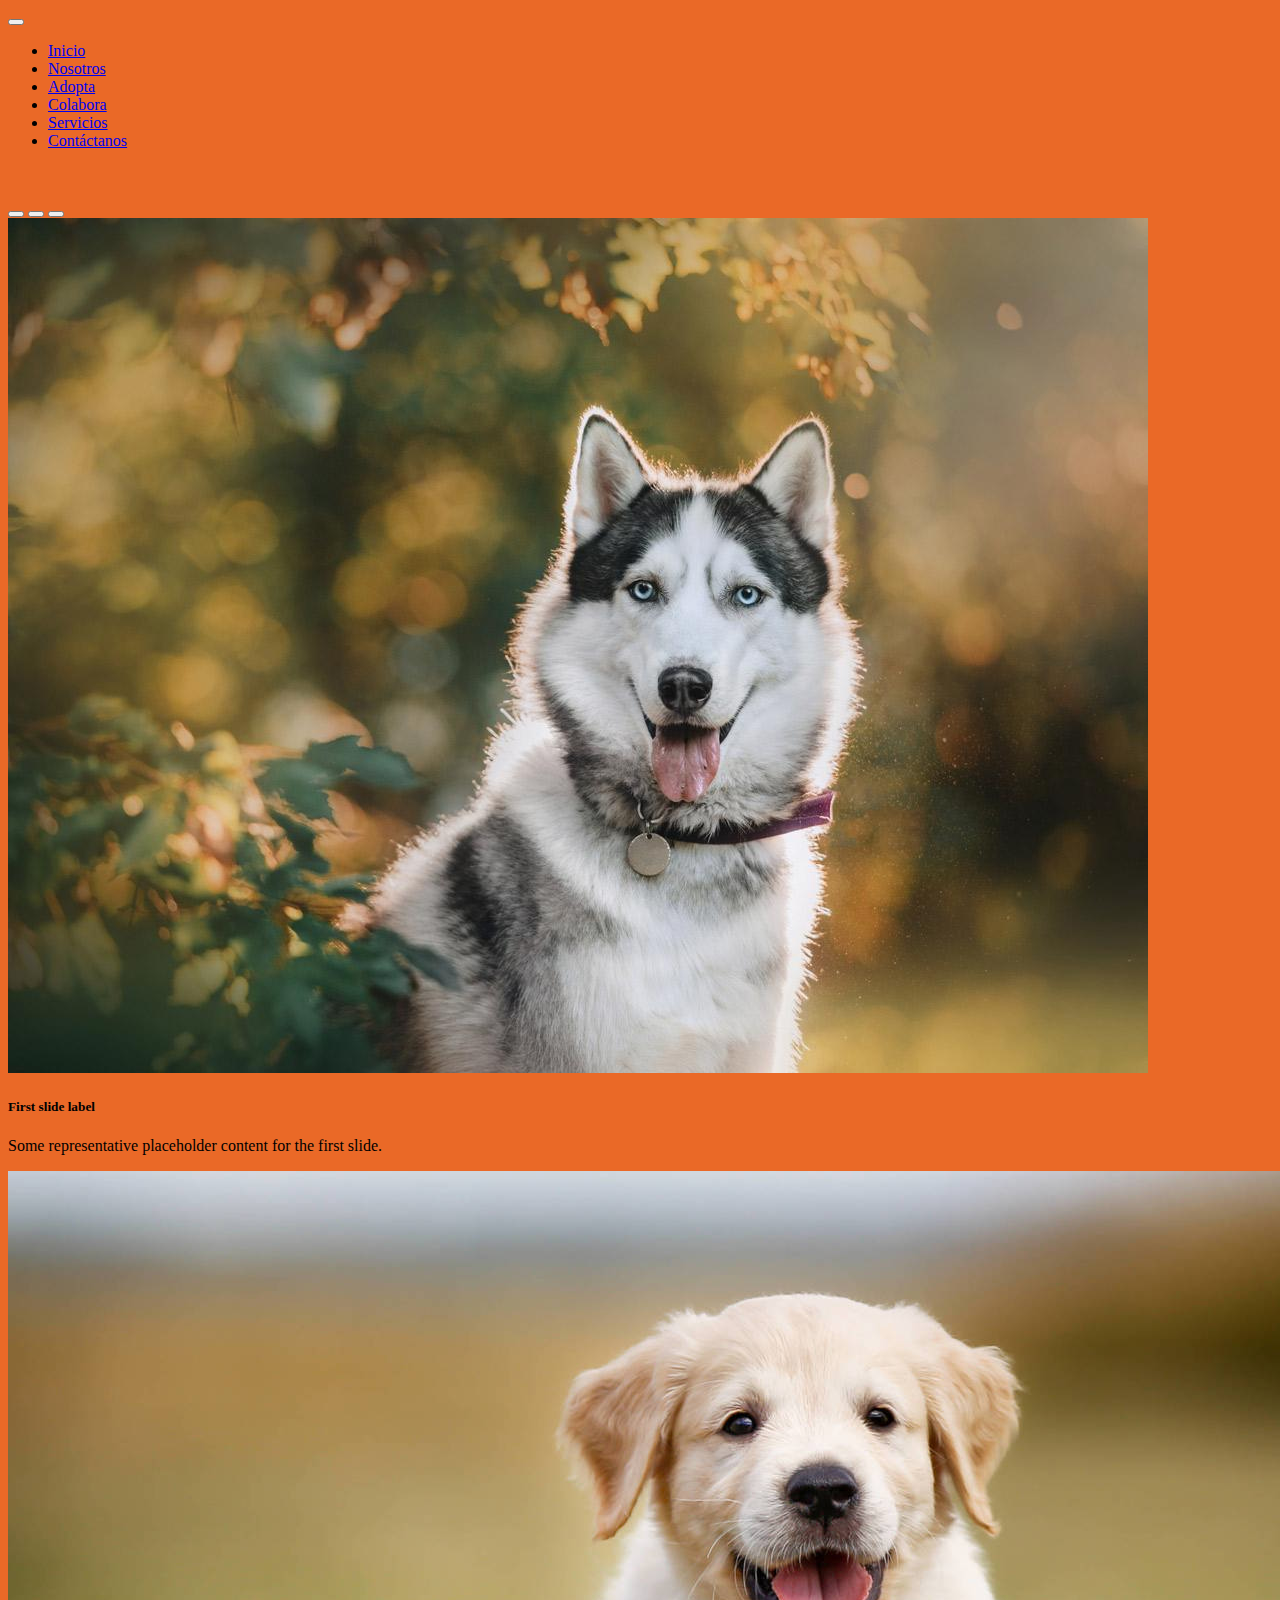
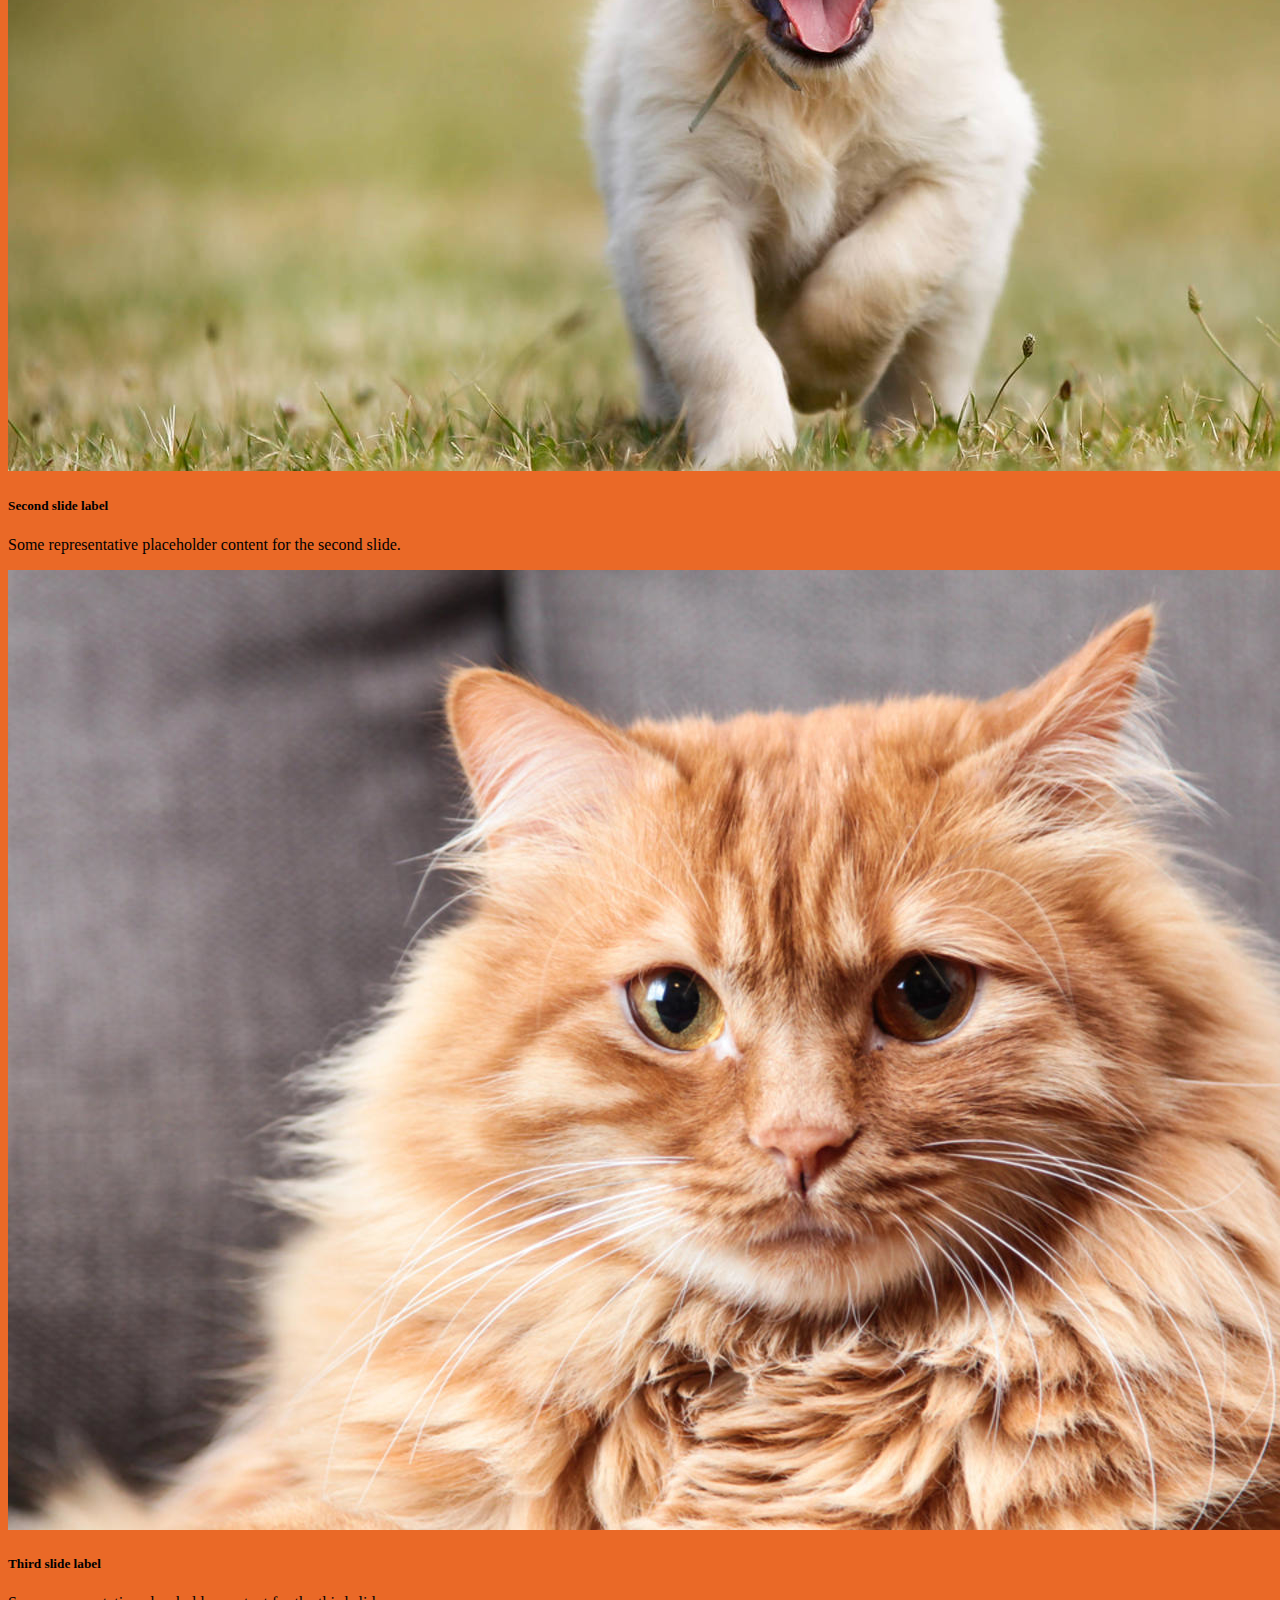
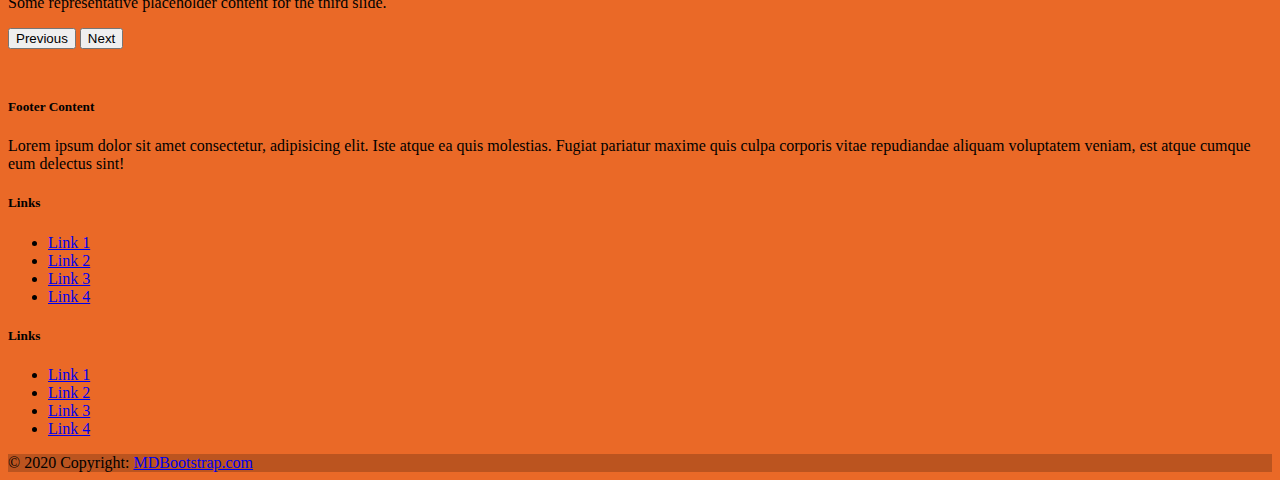
<file: index.html>
<!DOCTYPE html>
<html lang="es-CL">

<head>
    <meta charset="UTF-8">
    <meta http-equiv="X-UA-Compatible" content="IE=edge">
    <meta name="viewport" content="width=device-width, initial-scale=1.0">
    <link href="https://cdn.jsdelivr.net/npm/bootstrap@5.0.0-beta3/dist/css/bootstrap.min.css" rel="stylesheet" integrity="sha384-eOJMYsd53ii+scO/bJGFsiCZc+5NDVN2yr8+0RDqr0Ql0h+rP48ckxlpbzKgwra6" crossorigin="anonymous">
    <link rel="stylesheet" href="styles.css" type="text/css">
    <title>Ayuda un peludo</title>

</head>
<div class="container-fluid ">
    <nav class="navbar navbar-expand-lg navbar-light bg-light ">

        <button class="navbar-toggler" type="button" data-bs-toggle="collapse" data-bs-target="#navbarNav" aria-controls="navbarNav" aria-expanded="false" aria-label="Toggle navigation">
            <span class="navbar-toggler-icon"></span>
        </button>

        <div class="collapse navbar-collapse justify-content-end" id="navbarNav">
            <ul class="navbar-nav ">
                <li class="nav-item">
                    <a class="nav-link " aria-current="page" href="#">Inicio</a>
                </li>
                <li class="nav-item">
                    <a class="nav-link" href="#">Nosotros</a>
                </li>
                <li class="nav-item">
                    <a class="nav-link" href="#">Adopta</a>
                </li>
                <li class="nav-item">
                    <a class="nav-link " href="#">Colabora</a>
                </li>
                <li class="nav-item">
                    <a class="nav-link " href="#">Servicios</a>
                </li>
                <li class="nav-item">
                    <a class="nav-link " href="#">Contáctanos</a>
                </li>
            </ul>
        </div>
    </nav>
</div>


<body>
    <div class="container-fluid ca-margenes ">
        <div class="row ">

            <div id="carouselExampleCaptions" class="carousel slide " data-bs-ride="carousel">
                <div class="carousel-indicators">
                    <button type="button" data-bs-target="#carouselExampleCaptions" data-bs-slide-to="0" class="active" aria-current="true" aria-label="Slide 1"></button>
                    <button type="button" data-bs-target="#carouselExampleCaptions" data-bs-slide-to="1" aria-label="Slide 2"></button>
                    <button type="button" data-bs-target="#carouselExampleCaptions" data-bs-slide-to="2" aria-label="Slide 3"></button>
                </div>
                <div class="carousel-inner ">
                    <div class="carousel-item active">
                        <img src="imagenes/husky-siberiano-bosque.jpg" class="d-block w-100 " alt="...">
                        <div class="carousel-caption d-none d-md-block">
                            <h5>First slide label</h5>
                            <p>Some representative placeholder content for the first slide.</p>
                        </div>
                    </div>
                    <div class="carousel-item">
                        <img src="imagenes/perro-2.jpg" class="d-block w-100 " alt="...">
                        <div class="carousel-caption d-none d-md-block">
                            <h5>Second slide label</h5>
                            <p>Some representative placeholder content for the second slide.</p>
                        </div>
                    </div>
                    <div class="carousel-item">
                        <img src="imagenes/gato-1.jpg" class="d-block w-100 " alt="...">
                        <div class="carousel-caption d-none d-md-block">
                            <h5>Third slide label</h5>
                            <p>Some representative placeholder content for the third slide.</p>
                        </div>
                    </div>
                </div>
                <button class="carousel-control-prev" type="button" data-bs-target="#carouselExampleCaptions" data-bs-slide="prev">
                  <span class="carousel-control-prev-icon" aria-hidden="true"></span>
                  <span class="visually-hidden">Previous</span>
                </button>
                <button class="carousel-control-next" type="button" data-bs-target="#carouselExampleCaptions" data-bs-slide="next">
                  <span class="carousel-control-next-icon" aria-hidden="true"></span>
                  <span class="visually-hidden">Next</span>
                </button>
            </div>
        </div>
    </div>



    <script src="https://cdn.jsdelivr.net/npm/bootstrap@5.0.0-beta3/dist/js/bootstrap.bundle.min.js" integrity="sha384-JEW9xMcG8R+pH31jmWH6WWP0WintQrMb4s7ZOdauHnUtxwoG2vI5DkLtS3qm9Ekf" crossorigin="anonymous"></script>
</body>

<!-- Footer -->
<div class="container-fluid">
    <footer class="bg-light text-center text-lg-start">
        <!-- Grid container -->
        <div class="container p-4">
            <!--Grid row-->
            <div class="row">
                <!--Grid column-->
                <div class="col-lg-6 col-md-12 mb-4 mb-md-0">
                    <h5 class="text-uppercase">Footer Content</h5>

                    <p>
                        Lorem ipsum dolor sit amet consectetur, adipisicing elit. Iste atque ea quis molestias. Fugiat pariatur maxime quis culpa corporis vitae repudiandae aliquam voluptatem veniam, est atque cumque eum delectus sint!
                    </p>
                </div>
                <!--Grid column-->

                <!--Grid column-->
                <div class="col-lg-3 col-md-6 mb-4 mb-md-0">
                    <h5 class="text-uppercase">Links</h5>

                    <ul class="list-unstyled mb-0">
                        <li>
                            <a href="#!" class="text-dark">Link 1</a>
                        </li>
                        <li>
                            <a href="#!" class="text-dark">Link 2</a>
                        </li>
                        <li>
                            <a href="#!" class="text-dark">Link 3</a>
                        </li>
                        <li>
                            <a href="#!" class="text-dark">Link 4</a>
                        </li>
                    </ul>
                </div>
                <!--Grid column-->

                <!--Grid column-->
                <div class="col-lg-3 col-md-6 mb-4 mb-md-0">
                    <h5 class="text-uppercase mb-0">Links</h5>

                    <ul class="list-unstyled">
                        <li>
                            <a href="#!" class="text-dark">Link 1</a>
                        </li>
                        <li>
                            <a href="#!" class="text-dark">Link 2</a>
                        </li>
                        <li>
                            <a href="#!" class="text-dark">Link 3</a>
                        </li>
                        <li>
                            <a href="#!" class="text-dark">Link 4</a>
                        </li>
                    </ul>
                </div>
                <!--Grid column-->
            </div>
            <!--Grid row-->
        </div>
        <!-- Grid container -->

        <!-- Copyright -->
        <div class="text-center p-3" style="background-color: rgba(0, 0, 0, 0.2);">
            © 2020 Copyright:
            <a class="text-dark" href="https://mdbootstrap.com/">MDBootstrap.com</a>
        </div>
        <!-- Copyright -->
    </footer>
</div>
<!-- Footer -->

</html>
</file>
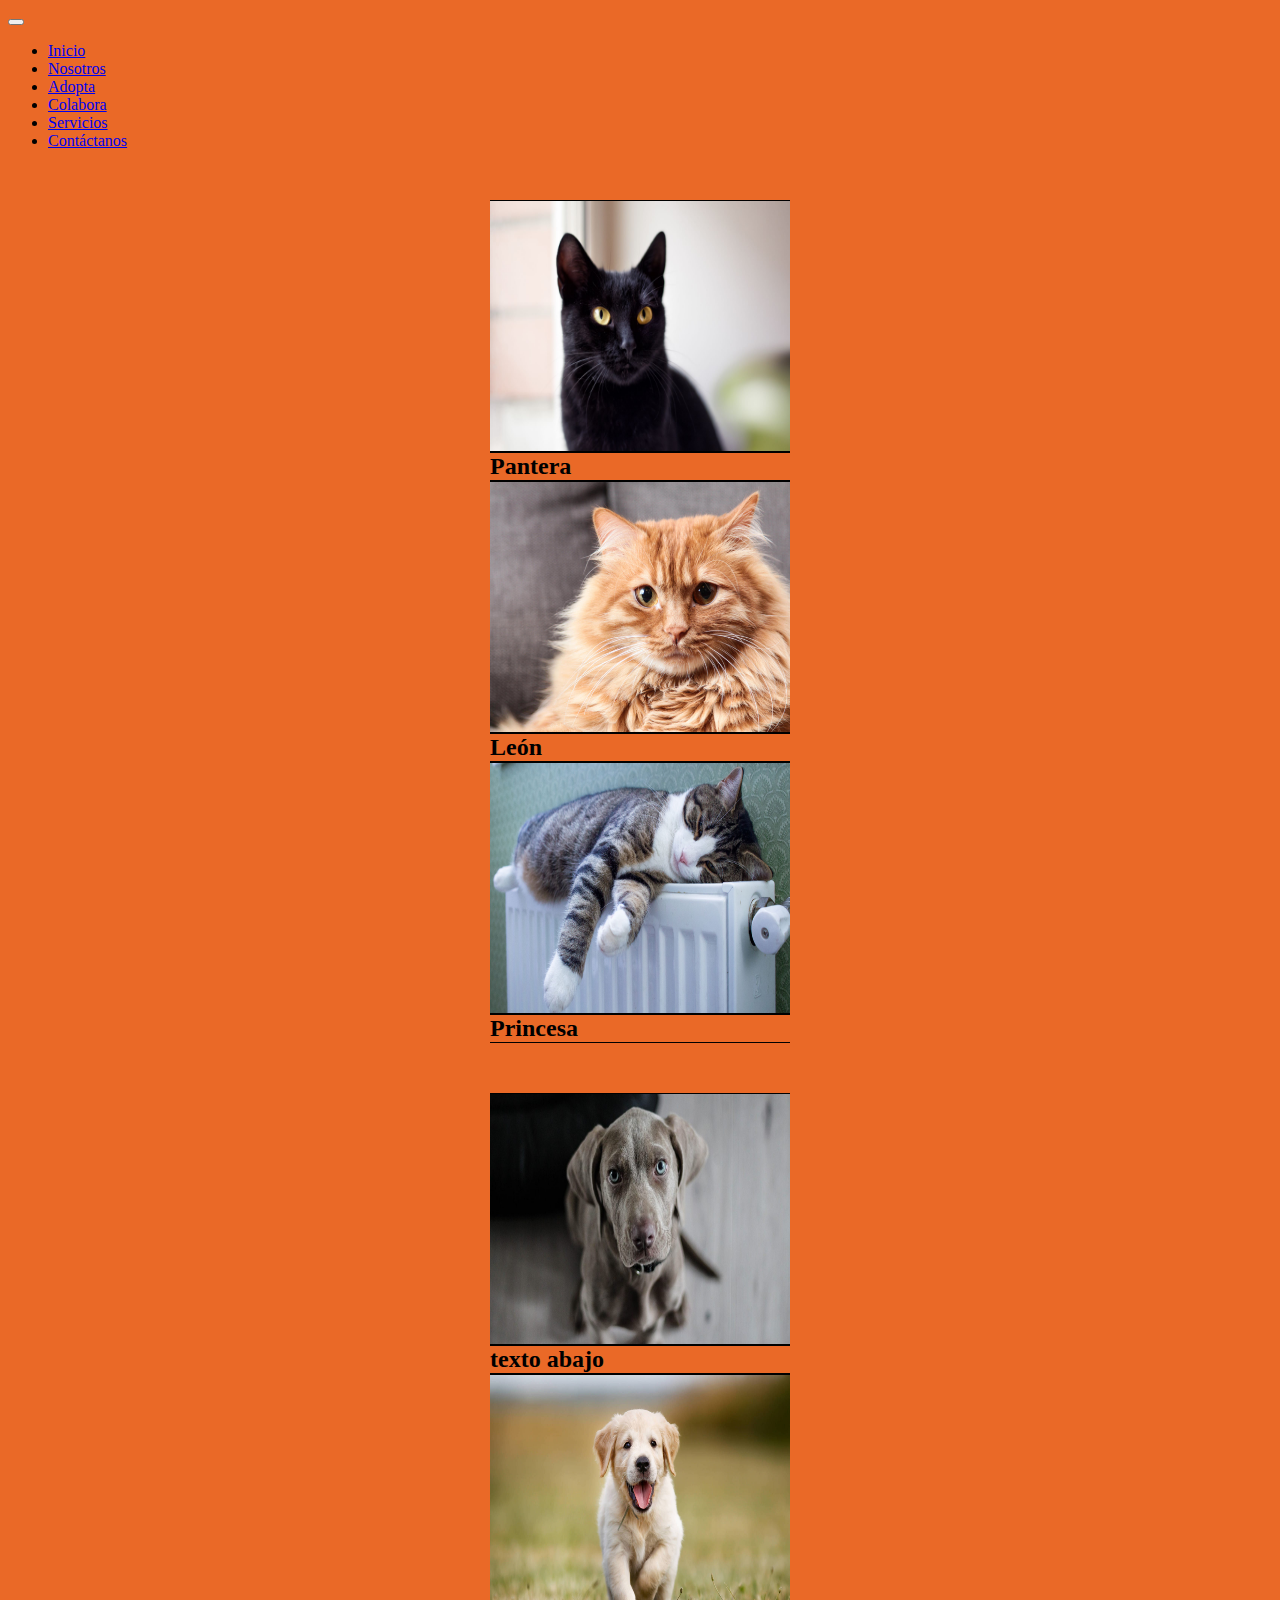
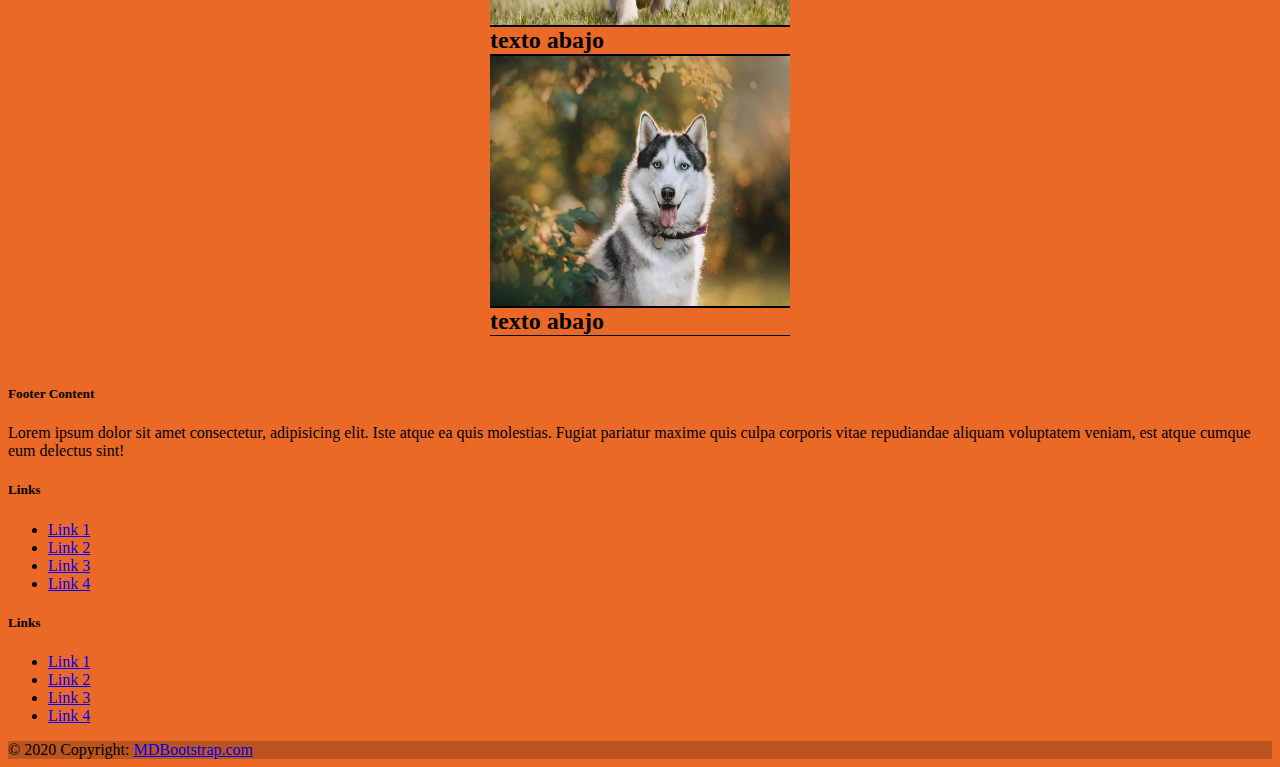
<file: listado.html>
<!DOCTYPE html>
<html lang="es-CL">

<head>
    <meta charset="UTF-8">
    <meta http-equiv="X-UA-Compatible" content="IE=edge">
    <meta name="viewport" content="width=device-width, initial-scale=1.0">
    <link href="https://cdn.jsdelivr.net/npm/bootstrap@5.0.0-beta3/dist/css/bootstrap.min.css" rel="stylesheet" integrity="sha384-eOJMYsd53ii+scO/bJGFsiCZc+5NDVN2yr8+0RDqr0Ql0h+rP48ckxlpbzKgwra6" crossorigin="anonymous">
    <link rel="stylesheet" href="styles.css" type="text/css">
    <title>Ayuda un peludo</title>

</head>
<div class="container-fluid ">
    <nav class="navbar navbar-expand-lg navbar-light bg-light ">

        <button class="navbar-toggler" type="button" data-bs-toggle="collapse" data-bs-target="#navbarNav" aria-controls="navbarNav" aria-expanded="false" aria-label="Toggle navigation">
            <span class="navbar-toggler-icon"></span>
        </button>

        <div class="collapse navbar-collapse justify-content-end" id="navbarNav">
            <ul class="navbar-nav ">
                <li class="nav-item">
                    <a class="nav-link " aria-current="page" href="#">Inicio</a>
                </li>
                <li class="nav-item">
                    <a class="nav-link" href="#">Nosotros</a>
                </li>
                <li class="nav-item">
                    <a class="nav-link" href="#">Adopta</a>
                </li>
                <li class="nav-item">
                    <a class="nav-link " href="#">Colabora</a>
                </li>
                <li class="nav-item">
                    <a class="nav-link " href="#">Servicios</a>
                </li>
                <li class="nav-item">
                    <a class="nav-link " href="#">Contáctanos</a>
                </li>
            </ul>
        </div>
    </nav>
</div>


<body>

    <div class="container-fluid ca-margenes">
        <div class="row ">

            <!-- FALTARIA AJUSTAR TAMAÑO
            <div class="card col-md-4">
                <img class="img-listado" src="imagenes/gato-3.jpeg" alt="imagen gato">
                <div class="card-body">
                    <h5 class="card-title">Pantera</h5>

                </div>
            </div>
            -->
            <div class="col-md-4">
                <img class="img-listado" src="imagenes/gato-3.jpeg" alt="imagen gato">
                <h2 class="text-center h-nombres">Pantera</h2>
            </div>


            <div class="col-md-4">
                <img class="img-listado" src="imagenes/gato-1.jpg" alt="imagen gato">
                <h2 class="text-center h-nombres">León</h2>
            </div>
            <div class="col-md-4">
                <img class="img-listado" src="imagenes/gato-2.jpg" alt=" imagen gato ">
                <h2 class="text-center h-nombres">Princesa</h2>
            </div>
        </div>
    </div>

    <div class="container-fluid ca-margenes">
        <div class="row ">
            <div class="col-md-4 ">
                <img class="img-listado " src="imagenes/perro-3.jpg " alt="imagen gato ">
                <h2 class="text-center h-nombres">texto abajo</h2>
            </div>
            <div class="col-md-4 ">
                <img class="img-listado " src="imagenes/perro-2.jpg " alt="imagen gato ">
                <h2 class="text-center h-nombres">texto abajo</h2>
            </div>
            <div class="col-md-4 ">
                <img class="img-listado " src="imagenes/husky-siberiano-bosque.jpg " alt="imagen gato ">
                <h2 class="text-center h-nombres">texto abajo</h2>
            </div>
        </div>
    </div>


    <script src="https://cdn.jsdelivr.net/npm/bootstrap@5.0.0-beta3/dist/js/bootstrap.bundle.min.js " integrity="sha384-JEW9xMcG8R+pH31jmWH6WWP0WintQrMb4s7ZOdauHnUtxwoG2vI5DkLtS3qm9Ekf " crossorigin="anonymous "></script>
</body>
<!-- Footer -->
<div class="container-fluid ">
    <footer class="bg-light text-center text-lg-start ">
        <!-- Grid container -->
        <div class="container p-4 ">
            <!--Grid row-->
            <div class="row ">
                <!--Grid column-->
                <div class="col-lg-6 col-md-12 mb-4 mb-md-0 ">
                    <h5 class="text-uppercase ">Footer Content</h5>

                    <p>
                        Lorem ipsum dolor sit amet consectetur, adipisicing elit. Iste atque ea quis molestias. Fugiat pariatur maxime quis culpa corporis vitae repudiandae aliquam voluptatem veniam, est atque cumque eum delectus sint!
                    </p>
                </div>
                <!--Grid column-->

                <!--Grid column-->
                <div class="col-lg-3 col-md-6 mb-4 mb-md-0 ">
                    <h5 class="text-uppercase ">Links</h5>

                    <ul class="list-unstyled mb-0 ">
                        <li>
                            <a href="#! " class="text-dark ">Link 1</a>
                        </li>
                        <li>
                            <a href="#! " class="text-dark ">Link 2</a>
                        </li>
                        <li>
                            <a href="#! " class="text-dark ">Link 3</a>
                        </li>
                        <li>
                            <a href="#! " class="text-dark ">Link 4</a>
                        </li>
                    </ul>
                </div>
                <!--Grid column-->

                <!--Grid column-->
                <div class="col-lg-3 col-md-6 mb-4 mb-md-0 ">
                    <h5 class="text-uppercase mb-0 ">Links</h5>

                    <ul class="list-unstyled ">
                        <li>
                            <a href="#! " class="text-dark ">Link 1</a>
                        </li>
                        <li>
                            <a href="#! " class="text-dark ">Link 2</a>
                        </li>
                        <li>
                            <a href="#! " class="text-dark ">Link 3</a>
                        </li>
                        <li>
                            <a href="#! " class="text-dark ">Link 4</a>
                        </li>
                    </ul>
                </div>
                <!--Grid column-->
            </div>
            <!--Grid row-->
        </div>
        <!-- Grid container -->

        <!-- Copyright -->
        <div class="text-center p-3 " style="background-color: rgba(0, 0, 0, 0.2); ">
            © 2020 Copyright:
            <a class="text-dark " href="https://mdbootstrap.com/ ">MDBootstrap.com</a>
        </div>
        <!-- Copyright -->
    </footer>
</div>
<!-- Footer -->

</html>
</file>
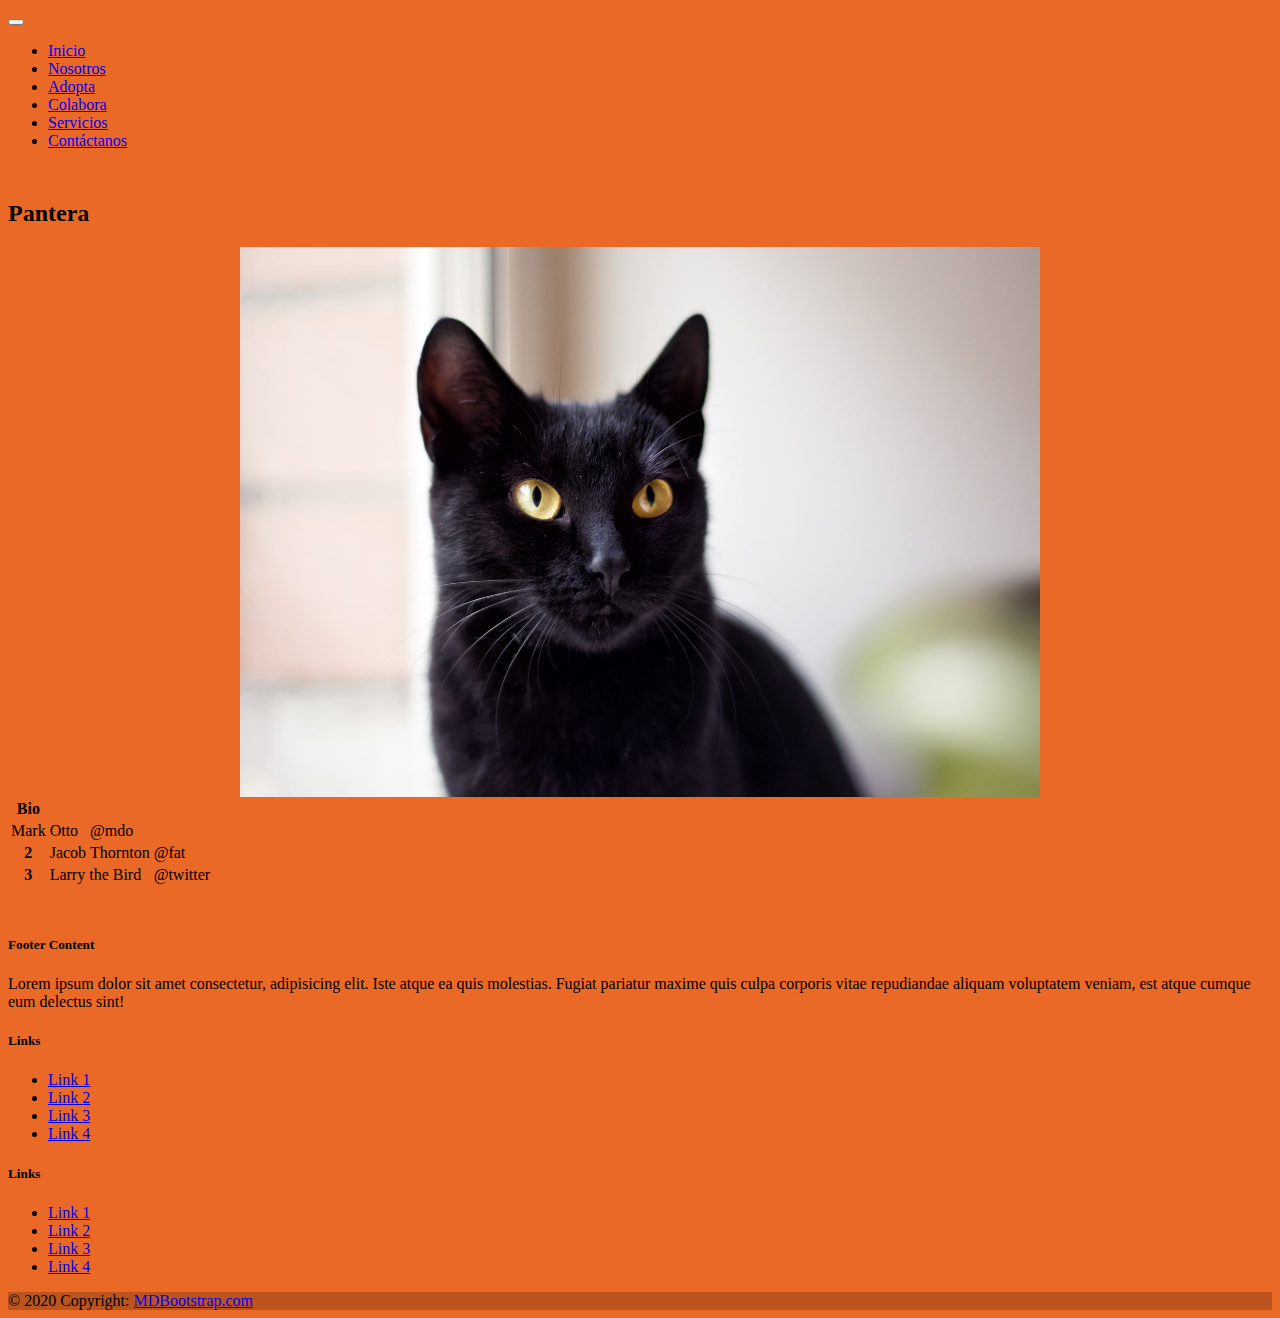
<file: p-pantera.html>
<!DOCTYPE html>
<html lang="es-CL">

<head>
    <meta charset="UTF-8">
    <meta http-equiv="X-UA-Compatible" content="IE=edge">
    <meta name="viewport" content="width=device-width, initial-scale=1.0">
    <link href="https://cdn.jsdelivr.net/npm/bootstrap@5.0.0-beta3/dist/css/bootstrap.min.css" rel="stylesheet" integrity="sha384-eOJMYsd53ii+scO/bJGFsiCZc+5NDVN2yr8+0RDqr0Ql0h+rP48ckxlpbzKgwra6" crossorigin="anonymous">
    <link rel="stylesheet" href="styles.css" type="text/css">
    <title>Ayuda un peludo</title>

</head>
<div class="container-fluid ">
    <nav class="navbar navbar-expand-lg navbar-light bg-light ">

        <button class="navbar-toggler" type="button" data-bs-toggle="collapse" data-bs-target="#navbarNav" aria-controls="navbarNav" aria-expanded="false" aria-label="Toggle navigation">
            <span class="navbar-toggler-icon"></span>
        </button>

        <div class="collapse navbar-collapse justify-content-end" id="navbarNav">
            <ul class="navbar-nav ">
                <li class="nav-item">
                    <a class="nav-link " aria-current="page" href="#">Inicio</a>
                </li>
                <li class="nav-item">
                    <a class="nav-link" href="#">Nosotros</a>
                </li>
                <li class="nav-item">
                    <a class="nav-link" href="#">Adopta</a>
                </li>
                <li class="nav-item">
                    <a class="nav-link " href="#">Colabora</a>
                </li>
                <li class="nav-item">
                    <a class="nav-link " href="#">Servicios</a>
                </li>
                <li class="nav-item">
                    <a class="nav-link " href="#">Contáctanos</a>
                </li>
            </ul>
        </div>
    </nav>
</div>


<body>
    <div class="container-fluid ca-margenes">

        <div class="row">

            <header class="text-center">
                <h2>Pantera</h2>
            </header>

            <div class="col-md-8">
                <img class="img-perfil" src="imagenes/gato-3.jpeg" alt="imagen gato">

            </div>
            <div class="col-md-4">
                <table class="table">
                    <thead>
                        <tr>
                            <th scope="col">Bio</th>
                        </tr>
                    </thead>
                    <tbody>
                        <tr>

                            <td>Mark</td>
                            <td>Otto</td>
                            <td>@mdo</td>
                        </tr>
                        <tr>
                            <th scope="row">2</th>
                            <td>Jacob</td>
                            <td>Thornton</td>
                            <td>@fat</td>
                        </tr>
                        <tr>
                            <th scope="row">3</th>
                            <td colspan="2">Larry the Bird</td>
                            <td>@twitter</td>
                        </tr>
                    </tbody>
                </table>
            </div>
        </div>


    </div>



    <script src="https://cdn.jsdelivr.net/npm/bootstrap@5.0.0-beta3/dist/js/bootstrap.bundle.min.js" integrity="sha384-JEW9xMcG8R+pH31jmWH6WWP0WintQrMb4s7ZOdauHnUtxwoG2vI5DkLtS3qm9Ekf" crossorigin="anonymous"></script>
</body>

<!-- Footer -->
<div class="container-fluid">
    <footer class="bg-light text-center text-lg-start">
        <!-- Grid container -->
        <div class="container p-4">
            <!--Grid row-->
            <div class="row">
                <!--Grid column-->
                <div class="col-lg-6 col-md-12 mb-4 mb-md-0">
                    <h5 class="text-uppercase">Footer Content</h5>

                    <p>
                        Lorem ipsum dolor sit amet consectetur, adipisicing elit. Iste atque ea quis molestias. Fugiat pariatur maxime quis culpa corporis vitae repudiandae aliquam voluptatem veniam, est atque cumque eum delectus sint!
                    </p>
                </div>
                <!--Grid column-->

                <!--Grid column-->
                <div class="col-lg-3 col-md-6 mb-4 mb-md-0">
                    <h5 class="text-uppercase">Links</h5>

                    <ul class="list-unstyled mb-0">
                        <li>
                            <a href="#!" class="text-dark">Link 1</a>
                        </li>
                        <li>
                            <a href="#!" class="text-dark">Link 2</a>
                        </li>
                        <li>
                            <a href="#!" class="text-dark">Link 3</a>
                        </li>
                        <li>
                            <a href="#!" class="text-dark">Link 4</a>
                        </li>
                    </ul>
                </div>
                <!--Grid column-->

                <!--Grid column-->
                <div class="col-lg-3 col-md-6 mb-4 mb-md-0">
                    <h5 class="text-uppercase mb-0">Links</h5>

                    <ul class="list-unstyled">
                        <li>
                            <a href="#!" class="text-dark">Link 1</a>
                        </li>
                        <li>
                            <a href="#!" class="text-dark">Link 2</a>
                        </li>
                        <li>
                            <a href="#!" class="text-dark">Link 3</a>
                        </li>
                        <li>
                            <a href="#!" class="text-dark">Link 4</a>
                        </li>
                    </ul>
                </div>
                <!--Grid column-->
            </div>
            <!--Grid row-->
        </div>
        <!-- Grid container -->

        <!-- Copyright -->
        <div class="text-center p-3" style="background-color: rgba(0, 0, 0, 0.2);">
            © 2020 Copyright:
            <a class="text-dark" href="https://mdbootstrap.com/">MDBootstrap.com</a>
        </div>
        <!-- Copyright -->
    </footer>
</div>
<!-- Footer -->

</html>
</file>
<file: styles.css>
body {
    background-color: #ea6927;
}

#img-carrusel {
    width: 513.828px;
    height: 539px;
}

footer {
    margin-top: 50px;
}

.img-listado {
    width: 300px;
    height: 250px;
    display: flex;
    margin: auto;
    border-top-width: 1px;
    border-top-style: solid;
    border-bottom-width: 1px;
    border-bottom-style: solid;
}

.ca-margenes {
    margin-top: 50px;
}

.h-nombres {
    margin: auto;
    width: 300px;
    border-top-width: 1px;
    border-top-style: solid;
    border-bottom-width: 1px;
    border-bottom-style: solid;
}

.img-perfil {
    width: 800px;
    height: 550px;
    display: flex;
    margin: auto;
}
</file>
